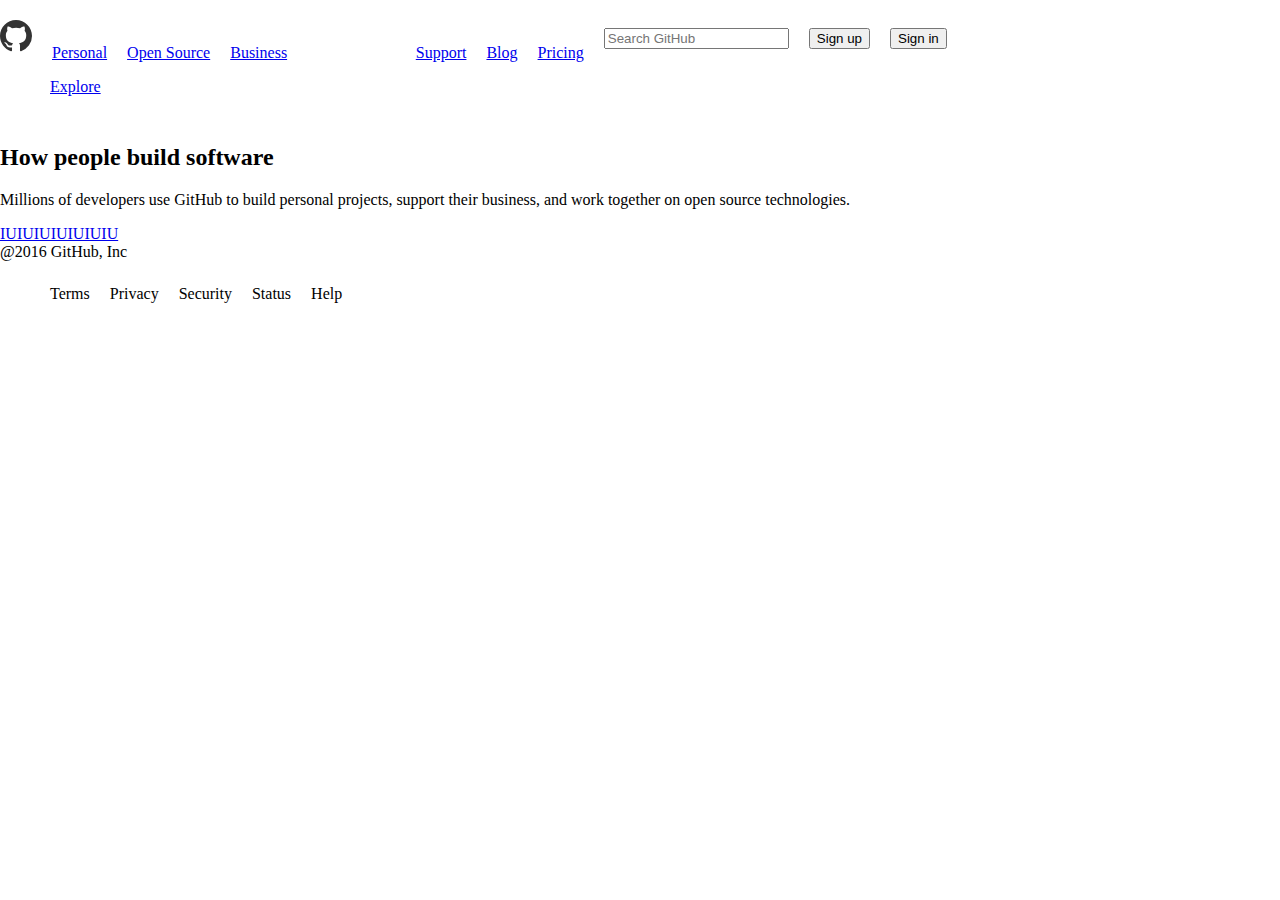
<file: index.html>
<!-- html 5 엔터 혹은 ! 엔터 치면 기본꼴 나옴.-->
<!DOCTYPE html>
<html lang="ko">

<head>
    <meta charset="UTF-8">
    <link rel="icon" href="https://heropcode.github.io/GitHub-Responsive/img/logo.svg">
    <link rel="stylesheet" href="css/main.css">
    <title>GitHub</title>

</head>
<body>
    <header>
        <div class= "inner clearfix">
            <div class = "menu-group">
                <div class="logo">
                    <!-- 로고 이미지-->
                    <a href="#">
                        <img src="img/logo.svg" alt="Github Logo">
                    </a>
                </div>
                <ul class="main-menu">
                    <!-- 메뉴 4개-->
                    <li class="menu-item"><a href="#">Personal</a></li>
                    <li class="menu-item"><a href="#">Open Source</a></li>
                    <li class="menu-item"><a href="#">Business</a></li>
                    <li class="menu-item"><a href="#">Explore</a></li>
                </ul>
            </div>
            <div class = "sign-group">
                <div class = "btn-group">
                    <div class="btn"><a href="#"><input type="button" value="Sign in" id="sign-in"></a></div>
                    <div class="btn"><a href="#"><input type="button" value="Sign up" id="sign-un"></a></div>
                </div>
                <div class = "search-form">
                    <form>
                        <input type="text" name="search" id="search" placeholder="Search GitHub">
                    </form>
                </div>
                <ul class="sub-menu">
                    <li class="info-item"><a href="#">Pricing</a></li>
                    <li class="info-item"><a href="#">Blog</a></li>
                    <li class="info-item"><a href="#">Support</a></li>
                </ul>
                
                
            </div>
        </div>
    </header>

    <!--VISUAL-->
    <section>
        <div>
            <div>
                <h2>How people build software</h2>
                <p>Millions of developers use GitHub to build personal projects, 
                    support their business, and work together on open source technologies.</p>
            </div>
        </div>

        <a href="iu.html">IUIUIUIUIUIUIU</a>

    </section>

    <footer>
        <div class = "container">
            <div class = "container-left clearfix">
                <div class="copyright">
                    <div>@2016 GitHub, Inc</div>
                </div>
                <ul class="menu clearfix">
                    <!-- 메뉴 4개-->
                    <li class="menu-item">Terms</li>
                    <li class="menu-item">Privacy</li>
                    <li class="menu-item">Security</li>
                    <li class="menu-item">Status</li>
                    <li class="menu-item">Help</li>
                </ul>
            </div>

        </div>


    </footer>
</body>

</html>
</file>
<file: css/main.css>
/* 초기화 안하면 웹 마다 기본  margin padding 이 존재. 추후에는 reset.css 파일 따로 만듦.*/
body{
    margin: 0;
    padding : 0;
}

.header{
    background:rgb(223, 171, 171);
    border-bottom : 10px solid rgb(185, 98, 98);
}

.inner{
    width : 100vw;
    margin: auto;
    display:flex;
    
}

/* padding 은 적용되는 최하위 요소에 넣는게 좋다. */
.menu-group{
    float: left;
    padding-top: 20px;
    padding-bottom: 20px;
} 

.logo{
    float:left;
    margin-right:10px;
}
/* html 구조와 비슷하게 작성해야 유지보수가 편함 */
/* 띄어쓰기는 그 안에 있는 하위 요소 찾는데 씀.*/
.logo img{
    display: block;
}


ul{
    list-style-type: none;
}

.main-menu{
    
}

/*float : 특정 요소들을 수평으로 배치시켜줌 */
.menu-item{
    float: left;
    /* margin-right: 10px; */
    padding: 8px 10px;  /*위아래 8 좌우 10*/
}

.sign-group{
    float: right;
    padding-top: 20px;
    padding-bottom: 20px;
}

.sub-menu{
    float: right;
}

.info-item{
    float: right;
    padding: 8px 10px;
}

.search-form{
    float: right;
    padding: 8px 10px;
}

.btn-group{
    float: right;
}

.btn{
    float: right;
    padding : 8px 10px;
}


.clearfix::after{
    content: "";
    clear: both;
    display : block;
}
</file>
